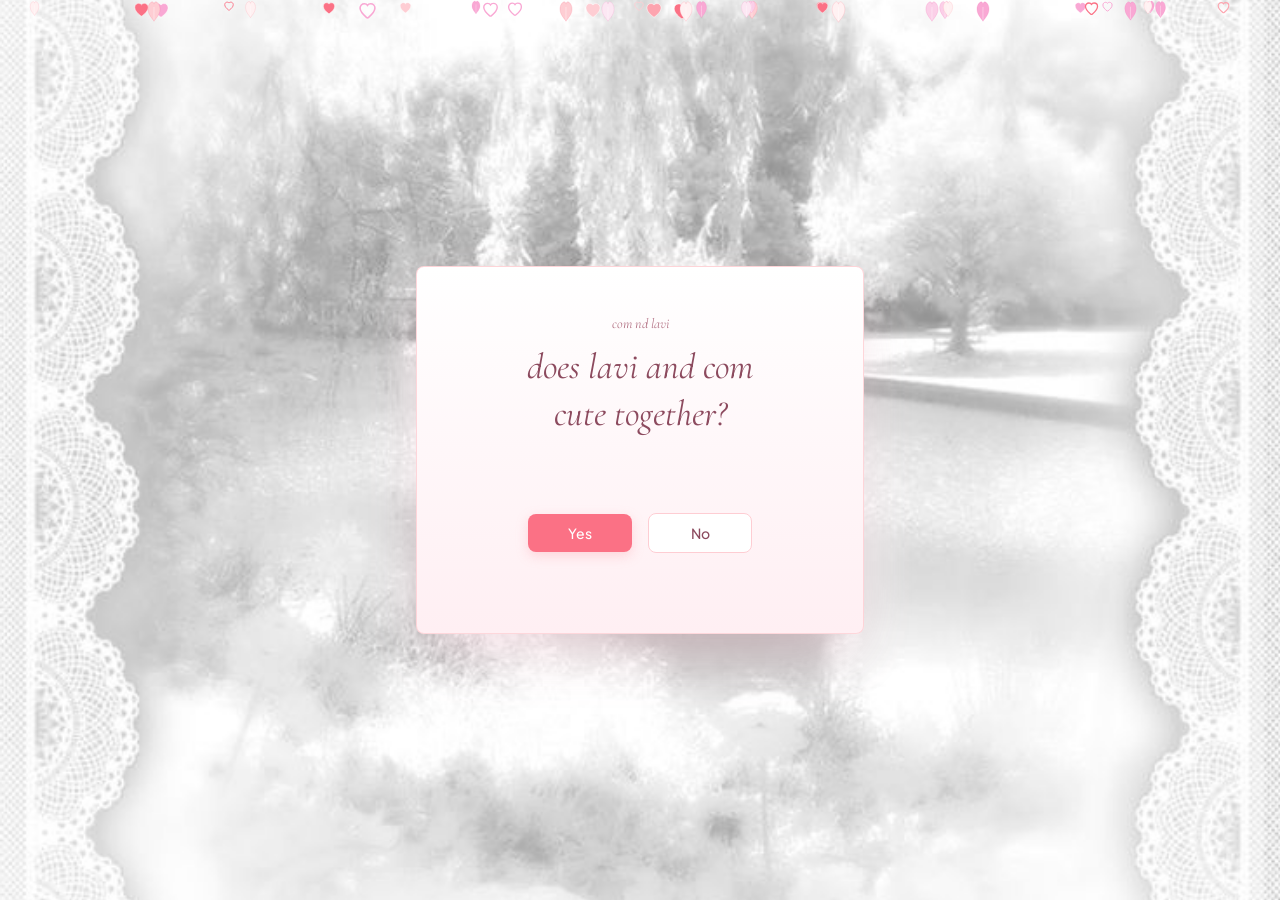
<file: static-export/index.html>
<!doctype html>
<html lang="en">
  <head>
    <meta charset="UTF-8" />
    <meta name="viewport" content="width=device-width, initial-scale=1.0" />
    <title>com nd lavi</title>
    <meta
      name="description"
      content="A personal couple space for com and lavi featuring interactive lanyard profile cards and background music."
    />
    <meta property="og:title" content="com nd lavi" />
    <meta
      property="og:description"
      content="A personal couple space for com and lavi featuring interactive lanyard profile cards and background music."
    />
    <meta property="og:type" content="website" />
    <meta name="twitter:card" content="summary_large_image" />
    <link rel="preconnect" href="https://fonts.googleapis.com" />
    <link rel="preconnect" href="https://fonts.gstatic.com" crossorigin />
    <link
      href="https://fonts.googleapis.com/css2?family=Cormorant+Garamond:ital,wght@0,400;0,500;0,600;1,400;1,500;1,600&family=JetBrains+Mono:wght@400;500&family=Plus+Jakarta+Sans:wght@400;500;600&display=swap"
      rel="stylesheet"
    />
    <link rel="stylesheet" href="./style.css" />
  </head>
  <body>
    <div class="app-shell">
      <audio id="bg-audio" src="./seasons.mp3" loop preload="auto"></audio>

      <div class="bg-layer" aria-hidden="true">
        <img
          id="bg-image"
          src="./bg.jpg"
          alt="Misty willow pond framed in white lace"
          referrerpolicy="no-referrer"
        />
      </div>

      <div id="floating-hearts" class="fx-layer fx-hearts" aria-hidden="true"></div>
      <div id="cherry-blossoms" class="fx-layer fx-petals" aria-hidden="true"></div>

      <!-- Entrance Gate -->
      <section id="entrance-gate" class="entrance-gate" aria-label="Welcome gate">
        <div class="gate-card fade-in-up">
          <p class="gate-kicker">com nd lavi</p>
          <h1 class="gate-title">does lavi and com cute together?</h1>
          <div class="gate-actions">
            <button id="yes-btn" type="button" class="btn-yes">Yes</button>
            <button id="no-btn" type="button" class="btn-no">No</button>
          </div>
        </div>
      </section>

      <!-- Main Site -->
      <main id="main-site" class="main-site hidden">
        <nav class="page-nav" aria-label="Page navigation">
          <button type="button" class="nav-tab is-active" data-page="colavi" aria-current="page">
            colavi
          </button>
          <button type="button" class="nav-tab" data-page="dc">dc</button>
          <button type="button" class="nav-tab" data-page="lavi">lavi</button>
        </nav>

        <header class="site-header">
          <h1 id="page-title" class="page-title">
            com <span class="title-accent">nd</span> lavi
          </h1>
          <p id="page-subtitle" class="page-subtitle">
            <span>our little corner</span>
            <span class="dot-sep" aria-hidden="true">·</span>
            <span>just you &amp; me</span>
          </p>

          <div class="audio-wrap">
            <div class="audio-bar">
              <button
                id="play-btn"
                type="button"
                class="audio-play-btn"
                aria-label="Play background music"
              ></button>

              <div class="audio-center">
                <div class="audio-meta">
                  <div class="audio-track">
                    <span class="track-name">seasons</span>
                    <span class="dot-sep" aria-hidden="true">·</span>
                    <span class="track-artist">wave to earth</span>
                  </div>
                  <div class="audio-right-meta">
                    <span id="eq-bars" class="eq-bars hidden" aria-hidden="true">
                      <span class="eq-bar eq-1"></span>
                      <span class="eq-bar eq-2"></span>
                      <span class="eq-bar eq-3"></span>
                    </span>
                    <span id="time-display" class="time-display">0:00 / 4:16</span>
                  </div>
                </div>

                <div class="seek-wrap">
                  <div class="seek-track">
                    <div id="seek-fill" class="seek-fill"></div>
                  </div>
                  <input
                    id="seek-input"
                    type="range"
                    min="0"
                    max="256"
                    step="0.5"
                    value="0"
                    aria-label="Seek music progress"
                    class="seek-input"
                  />
                </div>
              </div>

              <button
                id="mute-btn"
                type="button"
                class="audio-mute-btn"
                aria-label="Mute background music"
              ></button>
            </div>
          </div>
        </header>

        <!-- Page 1: colavi -->
        <div id="page-colavi" class="page-view">
          <section class="posters-section" aria-label="Couple profile posters">
            <div id="posters-container" class="cards-row cards-row--posters"></div>
          </section>

          <section class="letter-section" aria-label="Com's letter to Lavi">
            <button
              id="envelope-btn"
              type="button"
              class="envelope-btn"
              aria-expanded="false"
              aria-label="Open com's letter to lavi"
            >
              <svg viewBox="0 0 400 250" preserveAspectRatio="none" class="envelope-svg" aria-hidden="true">
                <path
                  d="M0 0 L200 135 L400 0"
                  fill="rgba(255, 255, 255, 0.72)"
                  stroke="rgba(244, 169, 184, 0.55)"
                  stroke-width="1.5"
                />
                <path
                  d="M0 250 L150 105 M400 250 L250 105"
                  fill="none"
                  stroke="rgba(244, 169, 184, 0.38)"
                  stroke-width="1.2"
                />
              </svg>
              <span class="envelope-seal">
                <svg width="18" height="18" viewBox="0 0 24 24" fill="white" aria-hidden="true">
                  <path
                    d="M12 20.5C12 20.5 4.5 15.2 4.5 9.6C4.5 7.1 6.4 5.2 8.8 5.2C10.3 5.2 11.4 6 12 7.1C12.6 6 13.7 5.2 15.2 5.2C17.6 5.2 19.5 7.1 19.5 9.6C19.5 15.2 12 20.5 12 20.5Z"
                  />
                </svg>
              </span>
              <span class="envelope-label">
                <span class="envelope-title">com's letter to lavi</span>
                <span class="envelope-sub">click to open</span>
              </span>
            </button>

            <article
              id="open-letter"
              role="button"
              tabindex="0"
              aria-expanded="true"
              aria-label="Close com's letter to lavi"
              class="letter-card hidden"
            >
              <div class="letter-top">
                <span class="letter-kicker">com's letter to lavi</span>
                <div class="letter-close-hint">
                  <span>click to close</span>
                  <svg width="16" height="16" viewBox="0 0 24 24" fill="none" class="letter-heart-icon" aria-hidden="true">
                    <path
                      d="M12 20.5C12 20.5 4.5 15.2 4.5 9.6C4.5 7.1 6.4 5.2 8.8 5.2C10.3 5.2 11.4 6 12 7.1C12.6 6 13.7 5.2 15.2 5.2C17.6 5.2 19.5 7.1 19.5 9.6C19.5 15.2 12 20.5 12 20.5Z"
                      stroke="currentColor"
                      stroke-width="1.5"
                      fill="rgba(251, 113, 133, 0.14)"
                    />
                  </svg>
                </div>
              </div>

              <div class="letter-body">
                <h3>Dear lavi,</h3>
                <div class="letter-paragraphs">
                  <p>
                    Thank you for being the softest and brightest part of my every day—for every laugh, every quiet moment, and the warmth you bring into my life just by being yourself.
                  </p>
                  <p>
                    No matter how the seasons change around us, I will always choose you in all the little moments, holding your hand through every ordinary afternoon and every dream waiting ahead of us.
                  </p>
                  <p>
                    I'm so grateful I get to call you mine, today and in every season to come.
                  </p>
                </div>
                <div class="letter-signoff">
                  <p class="signoff-small">always yours,</p>
                  <p class="signoff-name">com</p>
                </div>
              </div>
            </article>
          </section>
        </div>

        <!-- Page 2: dc -->
        <section id="page-dc" class="page-view dc-section hidden" aria-label="Discord profiles">
          <div id="discord-cards-container" class="cards-row cards-row--dc"></div>
        </section>

        <!-- Page 3: lavi -->
        <section id="page-lavi" class="page-view lavi-section hidden" aria-label="A letter for Lavi">
          <div class="lavi-banner">
            <h2>mahal ko ikaw babyy lavii so much :&gt;</h2>
          </div>

          <article class="lavi-letter">
            <div class="lavi-letter-top">
              <span>for my babyy lavii</span>
              <div class="lavi-icons">
                <svg width="20" height="16" viewBox="0 0 24 18" fill="none" aria-hidden="true">
                  <ellipse cx="6.5" cy="9" rx="5" ry="4.2" fill="#FDA4AF" stroke="#B06C80" stroke-width="1.2" />
                  <ellipse cx="17.5" cy="9" rx="5" ry="4.2" fill="#FDA4AF" stroke="#B06C80" stroke-width="1.2" />
                  <circle cx="12" cy="9" r="2.8" fill="#FB7185" stroke="#B06C80" stroke-width="1.2" />
                </svg>
                <svg width="16" height="16" viewBox="0 0 24 24" fill="none" class="lavi-heart" aria-hidden="true">
                  <path
                    d="M12 20.5C12 20.5 4.5 15.2 4.5 9.6C4.5 7.1 6.4 5.2 8.8 5.2C10.3 5.2 11.4 6 12 7.1C12.6 6 13.7 5.2 15.2 5.2C17.6 5.2 19.5 7.1 19.5 9.6C19.5 15.2 12 20.5 12 20.5Z"
                    stroke="currentColor"
                    stroke-width="1.5"
                    fill="rgba(251, 113, 133, 0.28)"
                  />
                </svg>
              </div>
            </div>

            <div class="letter-body">
              <h3>Hi babyy lavii,</h3>
              <div class="letter-paragraphs">
                <p>
                  Just wanted to remind you how deeply loved, appreciated, and special you are to me every single day. Everything feels lighter, sweeter, and calmer whenever I'm with you.
                </p>
                <p>
                  Thank you for being my comfort, my happiness, and my favorite person in the whole world. No matter how busy or tiring the day gets, coming back to you will always be my favorite part.
                </p>
                <p>
                  Mahal ko ikaw sobra, babyy. I'll always be right here cheering for you, taking care of you, and loving you in every season.
                </p>
              </div>

              <div class="lavi-signoff">
                <div>
                  <p class="signoff-small">forever &amp; always yours,</p>
                  <p class="signoff-name">com</p>
                </div>
                <span class="lavi-love-tag">i love you</span>
              </div>
            </div>
          </article>
        </section>
      </main>
    </div>

    <script src="./index.js" defer></script>
  </body>
</html>
</file>
<file: static-export/style.css>
:root {
  --font-serif: "Cormorant Garamond", Georgia, serif;
  --font-sans: "Plus Jakarta Sans", -apple-system, BlinkMacSystemFont, sans-serif;
  --font-mono: "JetBrains Mono", ui-monospace, SFMono-Regular, monospace;
}

*,
*::before,
*::after {
  box-sizing: border-box;
}

html {
  font-family: var(--font-sans);
  color: #8c4a5e;
  background-color: #fff7f9;
  -webkit-font-smoothing: antialiased;
  -moz-osx-font-smoothing: grayscale;
  cursor: url("data:image/svg+xml,%3Csvg xmlns='http://www.w3.org/2000/svg' width='32' height='32' viewBox='0 0 32 32'%3E%3Cpath d='M7 13 C5 9 4.5 4.5 5 3.5 C6.5 3.5 10.5 6.5 12.5 9.2 C14.5 8.8 17.5 8.8 19.5 9.2 C21.5 6.5 25.5 3.5 27 3.5 C27.5 4.5 27 9 25 13 C26.8 14.8 27.5 17 27.5 19.2 C27.5 24 22.3 27.5 16 27.5 C9.7 27.5 4.5 24 4.5 19.2 C4.5 17 5.2 14.8 7 13 Z' fill='%23FFFFFF' stroke='%238C4A5E' stroke-width='1.4' stroke-linejoin='round'/%3E%3Cellipse cx='19.8' cy='7.6' rx='2.6' ry='2.1' transform='rotate(-22 19.8 7.6)' fill='%23FB7185' stroke='%238C4A5E' stroke-width='1'/%3E%3Cellipse cx='25.2' cy='9.8' rx='2.6' ry='2.1' transform='rotate(-22 25.2 9.8)' fill='%23FB7185' stroke='%238C4A5E' stroke-width='1'/%3E%3Ccircle cx='22.5' cy='8.7' r='1.5' fill='%23F43F5E' stroke='%238C4A5E' stroke-width='1'/%3E%3Cellipse cx='11.2' cy='18.2' rx='1.15' ry='1.6' fill='%235C2D3D'/%3E%3Cellipse cx='20.8' cy='18.2' rx='1.15' ry='1.6' fill='%235C2D3D'/%3E%3Cellipse cx='16' cy='20.4' rx='1.6' ry='1.1' fill='%23FBBF24' stroke='%238C4A5E' stroke-width='0.7'/%3E%3Cpath d='M2 16.5 L6.5 17.5 M1.5 19.5 L6.2 19.5 M2.5 22.5 L6.8 21.5 M30 16.5 L25.5 17.5 M30.5 19.5 L25.8 19.5 M29.5 22.5 L25.2 21.5' stroke='%238C4A5E' stroke-width='1.15' stroke-linecap='round'/%3E%3C/svg%3E") 5 4, auto;
}

body {
  margin: 0;
  background-color: transparent;
  cursor: inherit;
}

button,
a,
[role="button"],
input[type="range"],
label {
  font-family: inherit;
  cursor: url("data:image/svg+xml,%3Csvg xmlns='http://www.w3.org/2000/svg' width='32' height='32' viewBox='0 0 32 32'%3E%3Cpath d='M7 13 C5 9 4.5 4.5 5 3.5 C6.5 3.5 10.5 6.5 12.5 9.2 C14.5 8.8 17.5 8.8 19.5 9.2 C21.5 6.5 25.5 3.5 27 3.5 C27.5 4.5 27 9 25 13 C26.8 14.8 27.5 17 27.5 19.2 C27.5 24 22.3 27.5 16 27.5 C9.7 27.5 4.5 24 4.5 19.2 C4.5 17 5.2 14.8 7 13 Z' fill='%23FFF5F7' stroke='%238C4A5E' stroke-width='1.4' stroke-linejoin='round'/%3E%3Cellipse cx='9' cy='21' rx='2' ry='1.2' fill='%23FDA4AF' opacity='0.8'/%3E%3Cellipse cx='23' cy='21' rx='2' ry='1.2' fill='%23FDA4AF' opacity='0.8'/%3E%3Cellipse cx='19.8' cy='7.6' rx='2.7' ry='2.2' transform='rotate(-22 19.8 7.6)' fill='%23F43F5E' stroke='%238C4A5E' stroke-width='1'/%3E%3Cellipse cx='25.2' cy='9.8' rx='2.7' ry='2.2' transform='rotate(-22 25.2 9.8)' fill='%23F43F5E' stroke='%238C4A5E' stroke-width='1'/%3E%3Ccircle cx='22.5' cy='8.7' r='1.6' fill='%23FB7185' stroke='%238C4A5E' stroke-width='1'/%3E%3Cellipse cx='11.2' cy='18.2' rx='1.15' ry='1.6' fill='%235C2D3D'/%3E%3Cellipse cx='20.8' cy='18.2' rx='1.15' ry='1.6' fill='%235C2D3D'/%3E%3Cellipse cx='16' cy='20.4' rx='1.6' ry='1.1' fill='%23FBBF24' stroke='%238C4A5E' stroke-width='0.7'/%3E%3Cpath d='M2 16.5 L6.5 17.5 M1.5 19.5 L6.2 19.5 M2.5 22.5 L6.8 21.5 M30 16.5 L25.5 17.5 M30.5 19.5 L25.8 19.5 M29.5 22.5 L25.2 21.5' stroke='%238C4A5E' stroke-width='1.15' stroke-linecap='round'/%3E%3C/svg%3E") 5 4, pointer !important;
}

button *,
a *,
[role="button"] * {
  cursor: inherit !important;
}

.hidden {
  display: none !important;
}

.app-shell {
  position: relative;
  min-height: 100vh;
  width: 100%;
  overflow-x: hidden;
  display: flex;
  flex-direction: column;
  justify-content: space-between;
}

.bg-layer {
  position: fixed;
  inset: 0;
  z-index: 0;
  pointer-events: none;
  overflow: hidden;
}

.bg-layer img {
  width: 100%;
  height: 100%;
  object-fit: cover;
  object-position: center;
  display: block;
}

.fx-layer {
  position: fixed;
  inset: 0;
  pointer-events: none;
  overflow: hidden;
  user-select: none;
}

.fx-hearts {
  z-index: 1;
}

.fx-petals {
  z-index: 2;
}

/* Entrance Gate */
.entrance-gate {
  position: relative;
  z-index: 10;
  min-height: 100vh;
  width: 100%;
  display: flex;
  align-items: center;
  justify-content: center;
  padding: 40px 20px;
  overflow: hidden;
}

.gate-card {
  width: 100%;
  max-width: 28rem;
  background: linear-gradient(to bottom, #ffffff, #fff7f9, #ffeff3);
  border: 1px solid rgba(254, 205, 211, 0.8);
  border-radius: 8px;
  box-shadow: 0 26px 56px -16px rgba(205, 120, 142, 0.28);
  padding: 40px 28px;
  text-align: center;
}

.gate-kicker {
  margin: 0 0 12px;
  font-family: var(--font-serif);
  font-style: italic;
  font-size: 0.875rem;
  color: #b47486;
}

.gate-title {
  margin: 0;
  font-family: var(--font-serif);
  font-style: italic;
  font-weight: 400;
  font-size: 1.875rem;
  line-height: 1.3;
  color: #8c4a5e;
  text-wrap: balance;
}

.gate-actions {
  margin-top: 44px;
  min-height: 104px;
  display: flex;
  align-items: center;
  justify-content: center;
  gap: 16px;
}

.btn-yes,
.btn-no {
  min-width: 104px;
  padding: 10px 28px;
  border-radius: 8px;
  font-size: 0.875rem;
  font-weight: 500;
  transition: transform 0.28s cubic-bezier(0.16, 1, 0.3, 1), background-color 0.2s ease, opacity 0.25s ease;
}

.btn-yes {
  position: relative;
  z-index: 20;
  border: none;
  background-color: #fb7185;
  color: #ffffff;
  box-shadow: 0 4px 12px rgba(254, 205, 211, 0.8);
}

.btn-yes:hover {
  background-color: #f43f5e;
}

.btn-no {
  position: relative;
  z-index: 30;
  background-color: #ffffff;
  color: #8c4a5e;
  border: 1px solid #fecdd3;
}

.btn-no:hover {
  background-color: #fff1f2;
}

/* Main Site */
.main-site {
  position: relative;
  z-index: 10;
  width: 100%;
  max-width: 72rem;
  margin: 0 auto;
  padding: 32px 20px 80px;
  flex: 1;
  display: flex;
  flex-direction: column;
  align-items: center;
}

.page-nav {
  margin-bottom: 28px;
  display: inline-flex;
  align-items: center;
  gap: 4px;
  padding: 4px;
  border-radius: 12px;
  background: rgba(255, 255, 255, 0.88);
  backdrop-filter: blur(12px);
  border: 1px solid rgba(254, 205, 211, 0.8);
  box-shadow: 0 8px 24px -12px rgba(219, 122, 148, 0.28);
}

.nav-tab {
  border: none;
  background: transparent;
  padding: 8px 20px;
  border-radius: 8px;
  font-size: 0.75rem;
  font-weight: 500;
  letter-spacing: 0.025em;
  color: #8c4a5e;
  white-space: nowrap;
  flex-shrink: 0;
  transition: background-color 0.2s ease, color 0.2s ease;
}

.nav-tab:hover {
  background: #fff1f2;
}

.nav-tab.is-active {
  background: #fb7185;
  color: #ffffff;
  box-shadow: 0 2px 6px rgba(254, 205, 211, 0.9);
}

.site-header {
  width: 100%;
  max-width: 42rem;
  margin: 0 auto;
  text-align: center;
}

.page-title {
  margin: 0;
  font-family: var(--font-serif);
  font-size: 3rem;
  font-weight: 400;
  letter-spacing: -0.025em;
  line-height: 1;
  color: #8c4a5e;
  text-wrap: balance;
  filter: drop-shadow(0 2px 12px rgba(255, 255, 255, 0.95));
}

.title-accent {
  font-style: italic;
  font-weight: 400;
  color: #b86e82;
}

.page-subtitle {
  margin: 12px 0 0;
  font-size: 0.75rem;
  letter-spacing: 0.025em;
  color: #9e5466;
  filter: drop-shadow(0 1px 6px rgba(255, 255, 255, 0.95));
}

.dot-sep {
  margin: 0 8px;
  color: #fda4af;
}

/* Audio Player Bar */
.audio-wrap {
  margin-top: 24px;
  width: 100%;
  max-width: 28rem;
  margin-left: auto;
  margin-right: auto;
}

.audio-bar {
  display: flex;
  align-items: center;
  gap: 12px;
  padding: 10px 14px;
  border-radius: 12px;
  background: rgba(255, 255, 255, 0.9);
  backdrop-filter: blur(12px);
  border: 1px solid rgba(254, 205, 211, 0.8);
  box-shadow: 0 10px 28px -12px rgba(219, 122, 148, 0.28);
}

.audio-play-btn {
  width: 40px;
  height: 40px;
  border: none;
  border-radius: 8px;
  background: #fb7185;
  color: #ffffff;
  display: flex;
  align-items: center;
  justify-content: center;
  flex-shrink: 0;
  box-shadow: 0 2px 6px rgba(254, 205, 211, 0.9);
  transition: background-color 0.2s ease, transform 0.15s ease;
}

.audio-play-btn:hover {
  background: #f43f5e;
}

.audio-play-btn:active {
  transform: scale(0.95);
}

.audio-center {
  flex: 1;
  min-width: 0;
}

.audio-meta {
  display: flex;
  align-items: center;
  justify-content: space-between;
  gap: 8px;
  margin-bottom: 6px;
}

.audio-track {
  display: flex;
  align-items: center;
  min-width: 0;
}

.track-name {
  font-size: 0.75rem;
  font-weight: 500;
  color: #8c4a5e;
  white-space: nowrap;
  overflow: hidden;
  text-overflow: ellipsis;
}

.track-artist {
  font-size: 0.75rem;
  color: #b47486;
  white-space: nowrap;
  overflow: hidden;
  text-overflow: ellipsis;
}

.audio-right-meta {
  display: flex;
  align-items: center;
  gap: 8px;
  flex-shrink: 0;
}

.eq-bars {
  display: flex;
  align-items: flex-end;
  gap: 2px;
  height: 12px;
}

.eq-bar {
  width: 2px;
  border-radius: 9999px;
  background: #fb7185;
}

.eq-1 {
  height: 8px;
  animation: eq-pulse 0.9s ease-in-out infinite;
}

.eq-2 {
  height: 12px;
  animation: eq-pulse 0.65s ease-in-out infinite;
}

.eq-3 {
  height: 6px;
  animation: eq-pulse 1.1s ease-in-out infinite;
}

@keyframes eq-pulse {
  0%,
  100% {
    opacity: 1;
  }
  50% {
    opacity: 0.4;
  }
}

.time-display {
  font-family: var(--font-mono);
  font-variant-numeric: tabular-nums;
  font-size: 11px;
  color: #b47486;
}

.seek-wrap {
  position: relative;
  display: flex;
  align-items: center;
  height: 12px;
}

.seek-track {
  width: 100%;
  height: 4px;
  border-radius: 9999px;
  background: #ffe4e6;
  overflow: hidden;
}

.seek-fill {
  height: 100%;
  width: 0%;
  background: #fb7185;
  transition: width 0.15s linear;
}

.seek-input {
  position: absolute;
  inset: 0;
  width: 100%;
  height: 100%;
  margin: 0;
  opacity: 0;
}

.audio-mute-btn {
  width: 40px;
  height: 40px;
  border: none;
  border-radius: 8px;
  background: transparent;
  color: #b47486;
  display: flex;
  align-items: center;
  justify-content: center;
  flex-shrink: 0;
  transition: background-color 0.2s ease, color 0.2s ease;
}

.audio-mute-btn:hover {
  color: #8c4a5e;
  background: #fff1f2;
}

/* Shared Pages & Card Rows */
.page-view {
  width: 100%;
  display: flex;
  flex-direction: column;
  align-items: center;
  animation: fade-in-up 0.4s cubic-bezier(0.16, 1, 0.3, 1);
}

.posters-section,
.dc-section {
  width: 100%;
  max-width: 56rem;
  margin: 40px auto 0;
  display: flex;
  flex-direction: column;
  align-items: center;
}

.dc-section {
  padding-bottom: 48px;
}

.cards-row {
  width: 100%;
  display: flex;
  flex-direction: column;
  align-items: center;
  justify-content: center;
  gap: 40px;
}

/* Poster Cards */
.poster-card {
  position: relative;
  width: 296px;
  height: 464px;
  background: linear-gradient(to bottom, #ffffff, #fff7f9, #ffeff3);
  border: 1px solid rgba(254, 205, 211, 0.8);
  border-radius: 4px;
  box-shadow: 0 24px 50px -14px rgba(205, 120, 142, 0.26);
  display: flex;
  flex-direction: column;
  padding: 16px;
  user-select: none;
  transition: transform 0.22s cubic-bezier(0.16, 1, 0.3, 1);
}

.poster-card--left {
  transform: rotate(-3deg);
}

.poster-card--left:hover {
  transform: translateY(-6px) rotate(-1.5deg);
}

.poster-card--right {
  transform: rotate(3deg);
}

.poster-card--right:hover {
  transform: translateY(-6px) rotate(1.5deg);
}

.poster-top {
  display: flex;
  align-items: center;
  justify-content: space-between;
  font-family: var(--font-serif);
  font-style: italic;
  font-size: 11px;
  color: #b47486;
  margin-bottom: 12px;
}

.poster-status {
  display: flex;
  align-items: center;
  gap: 6px;
  font-style: normal;
  font-family: var(--font-sans);
  font-size: 11px;
  color: #b47486;
}

.status-dot {
  width: 8px;
  height: 8px;
  border-radius: 9999px;
  display: inline-block;
}

.dot-online {
  background-color: #34d399;
}

.dot-idle {
  background-color: #fcd34d;
}

.dot-dnd {
  background-color: #fb7185;
}

.dot-offline {
  background-color: #fecdd3;
}

.poster-frame {
  position: relative;
  flex: 1;
  width: 100%;
  overflow: hidden;
  border: 1px solid rgba(254, 205, 211, 0.7);
  background: rgba(255, 241, 242, 0.4);
  padding: 0;
  text-align: left;
}

.poster-frame img {
  width: 100%;
  height: 100%;
  object-fit: cover;
  object-position: center;
  display: block;
}

.poster-fallback {
  width: 100%;
  height: 100%;
  background: linear-gradient(to bottom, #ffffff, rgba(255, 241, 242, 0.8), rgba(252, 231, 243, 0.5));
  display: flex;
  flex-direction: column;
  align-items: center;
  justify-content: center;
  color: #fda4af;
  padding: 0 24px;
  text-align: center;
}

.poster-fallback-name {
  font-family: var(--font-serif);
  font-style: italic;
  font-size: 1.25rem;
  color: #b47486;
  margin-top: 10px;
}

.poster-upload-overlay {
  pointer-events: none;
  position: absolute;
  inset: 0;
  display: flex;
  align-items: flex-end;
  justify-content: flex-end;
  padding: 12px;
  transition: background-color 0.2s ease;
}

.poster-frame:hover .poster-upload-overlay {
  background-color: rgba(136, 19, 55, 0.08);
}

.poster-upload-badge {
  display: inline-flex;
  align-items: center;
  gap: 6px;
  padding: 6px 10px;
  border-radius: 2px;
  background: rgba(255, 255, 255, 0.95);
  color: #8c4a5e;
  border: 1px solid rgba(254, 205, 211, 0.7);
  font-size: 11px;
  font-weight: 500;
  box-shadow: 0 1px 4px rgba(0, 0, 0, 0.06);
  opacity: 0;
  transition: opacity 0.2s ease;
}

.poster-frame:hover .poster-upload-badge {
  opacity: 1;
}

.poster-footer {
  padding: 14px 0 2px;
  text-align: center;
}

.poster-name {
  margin: 0;
  font-family: var(--font-serif);
  font-style: italic;
  font-weight: 400;
  font-size: 2.25rem;
  letter-spacing: -0.025em;
  line-height: 1;
  color: #8c4a5e;
}

.poster-handle {
  margin: 6px 0 0;
  font-size: 0.75rem;
  color: #b47486;
  white-space: nowrap;
  overflow: hidden;
  text-overflow: ellipsis;
}

.poster-caption {
  margin: 6px 0 0;
  font-family: var(--font-serif);
  font-style: italic;
  font-size: 0.875rem;
  letter-spacing: 0.025em;
  color: #9e5466;
}

.poster-presence-wrap {
  margin-top: 10px;
  padding-top: 8px;
  border-top: 1px solid rgba(254, 205, 211, 0.6);
  min-height: 26px;
  display: flex;
  align-items: center;
  justify-content: center;
}

.poster-presence {
  margin: 0;
  font-size: 11px;
  color: #b47486;
  max-width: 100%;
  white-space: nowrap;
  overflow: hidden;
  text-overflow: ellipsis;
}

/* Love Letter Section */
.letter-section {
  width: 100%;
  max-width: 42rem;
  margin: 80px auto 40px;
  display: flex;
  justify-content: center;
}

.envelope-btn {
  position: relative;
  width: 100%;
  max-width: 28rem;
  aspect-ratio: 16 / 10;
  background: linear-gradient(to bottom, #ffffff, #fff7f9, #ffeaf0);
  border: 1px solid rgba(254, 205, 211, 0.9);
  border-radius: 6px;
  box-shadow: 0 24px 52px -16px rgba(205, 120, 142, 0.26);
  overflow: hidden;
  display: flex;
  flex-direction: column;
  align-items: center;
  justify-content: center;
  padding: 24px;
  text-align: center;
  transition: transform 0.25s cubic-bezier(0.16, 1, 0.3, 1);
}

.envelope-btn:hover {
  transform: translateY(-4px);
}

.envelope-svg {
  position: absolute;
  inset: 0;
  width: 100%;
  height: 100%;
  pointer-events: none;
}

.envelope-seal {
  position: relative;
  z-index: 10;
  width: 44px;
  height: 44px;
  border-radius: 9999px;
  background: #fb7185;
  border: 2px solid #ffffff;
  box-shadow: 0 4px 12px rgba(254, 205, 211, 0.8);
  display: flex;
  align-items: center;
  justify-content: center;
  margin-bottom: 16px;
}

.envelope-label {
  position: relative;
  z-index: 10;
  margin-top: 4px;
  display: block;
}

.envelope-title {
  display: block;
  font-family: var(--font-serif);
  font-style: italic;
  font-size: 1.5rem;
  color: #8c4a5e;
}

.envelope-sub {
  display: block;
  margin-top: 4px;
  font-size: 0.75rem;
  color: #b47486;
}

.letter-card {
  position: relative;
  width: 100%;
  background: linear-gradient(to bottom, #ffffff, #fff7f9, #ffeff3);
  border: 1px solid rgba(254, 205, 211, 0.8);
  border-radius: 6px;
  box-shadow: 0 24px 54px -16px rgba(205, 120, 142, 0.22);
  padding: 32px 28px;
  text-align: left;
  animation: fade-in-up 0.35s cubic-bezier(0.16, 1, 0.3, 1);
}

.letter-top {
  display: flex;
  align-items: center;
  justify-content: space-between;
  gap: 16px;
  padding-bottom: 16px;
  border-bottom: 1px solid rgba(254, 205, 211, 0.6);
}

.letter-kicker {
  font-family: var(--font-serif);
  font-style: italic;
  font-size: 0.875rem;
  color: #b47486;
}

.letter-close-hint {
  display: flex;
  align-items: center;
  gap: 10px;
  flex-shrink: 0;
  font-size: 11px;
  color: #b47486;
}

.letter-heart-icon {
  color: #fda4af;
}

.letter-body {
  margin-top: 28px;
}

.letter-body h3 {
  margin: 0 0 20px;
  font-family: var(--font-serif);
  font-style: italic;
  font-weight: 400;
  font-size: 1.5rem;
  color: #8c4a5e;
}

.letter-paragraphs {
  display: flex;
  flex-direction: column;
  gap: 16px;
  font-family: var(--font-serif);
  font-size: 1.125rem;
  line-height: 1.625;
  color: rgba(140, 74, 94, 0.95);
}

.letter-paragraphs p {
  margin: 0;
}

.letter-signoff {
  margin-top: 32px;
  padding-top: 20px;
  border-top: 1px solid rgba(254, 205, 211, 0.5);
}

.signoff-small {
  margin: 0;
  font-family: var(--font-serif);
  font-style: italic;
  font-size: 1rem;
  color: #b47486;
}

.signoff-name {
  margin: 2px 0 0;
  font-family: var(--font-serif);
  font-style: italic;
  font-size: 1.5rem;
  color: #8c4a5e;
}

/* Discord Profile Page */
.dc-card {
  width: 310px;
  height: 472px;
  background: linear-gradient(to bottom, #ffffff, #fff7f9, #ffeff3);
  border: 1px solid rgba(254, 205, 211, 0.8);
  border-radius: 8px;
  box-shadow: 0 24px 50px -14px rgba(205, 120, 142, 0.26);
  overflow: hidden;
  text-align: left;
  display: flex;
  flex-direction: column;
  transition: transform 0.22s cubic-bezier(0.16, 1, 0.3, 1);
}

.dc-card--left {
  transform: rotate(-2.2deg);
}

.dc-card--left:hover {
  transform: translateY(-5px) rotate(-1deg);
}

.dc-card--right {
  transform: rotate(2.2deg);
}

.dc-card--right:hover {
  transform: translateY(-5px) rotate(1deg);
}

.dc-banner {
  position: relative;
  height: 128px;
  flex-shrink: 0;
  background: linear-gradient(to right, rgba(255, 228, 230, 0.9), #fff3f6, rgba(252, 231, 243, 0.9));
  border-bottom: 1px solid rgba(254, 205, 211, 0.6);
  overflow: hidden;
}

.dc-banner-art {
  position: absolute;
  inset: 0;
  display: flex;
  align-items: flex-end;
  justify-content: flex-end;
  padding: 28px 12px 8px 96px;
  pointer-events: none;
}

.dc-banner-art img {
  width: 100%;
  height: 100%;
  object-fit: contain;
  object-position: right bottom;
  image-rendering: pixelated;
}

.dc-status-pill {
  position: absolute;
  top: 10px;
  right: 12px;
  z-index: 10;
  display: flex;
  align-items: center;
  gap: 6px;
  font-size: 11px;
  font-weight: 500;
  color: #8c4a5e;
  background: rgba(255, 255, 255, 0.85);
  backdrop-filter: blur(4px);
  padding: 4px 10px;
  border-radius: 6px;
  border: 1px solid rgba(254, 205, 211, 0.7);
}

.dc-content {
  padding: 0 20px 20px;
  flex: 1;
  display: flex;
  flex-direction: column;
  min-height: 0;
}

.dc-avatar-row {
  position: relative;
  margin-top: -44px;
  margin-bottom: 12px;
  display: flex;
  align-items: flex-end;
  justify-content: space-between;
  flex-shrink: 0;
}

.dc-avatar-wrap {
  position: relative;
  width: 80px;
  height: 80px;
  border-radius: 9999px;
  padding: 4px;
  background: #ffffff;
  border: 1px solid rgba(254, 205, 211, 0.8);
  box-shadow: 0 1px 3px rgba(0, 0, 0, 0.06);
}

.dc-avatar-img {
  width: 100%;
  height: 100%;
  border-radius: 9999px;
  object-fit: cover;
  display: block;
}

.dc-avatar-fallback {
  width: 100%;
  height: 100%;
  border-radius: 9999px;
  background: #fff1f2;
  display: flex;
  align-items: center;
  justify-content: center;
  font-family: var(--font-serif);
  font-style: italic;
  font-size: 1.25rem;
  color: #8c4a5e;
}

.hk-deco {
  pointer-events: none;
  position: absolute;
  inset: -14px;
  width: calc(100% + 28px);
  height: calc(100% + 28px);
  z-index: 10;
  filter: drop-shadow(0 2px 6px rgba(244, 114, 182, 0.28));
}

.dc-avatar-dot {
  position: absolute;
  bottom: 2px;
  right: 2px;
  z-index: 20;
  width: 16px;
  height: 16px;
  border-radius: 9999px;
  border: 2px solid #ffffff;
}

.dc-platforms {
  display: flex;
  align-items: center;
  gap: 8px;
  padding-bottom: 4px;
  color: #b47486;
}

.dc-identity {
  flex-shrink: 0;
}

.dc-name-line {
  display: flex;
  align-items: baseline;
  gap: 8px;
  flex-wrap: wrap;
}

.dc-display-name {
  margin: 0;
  font-family: var(--font-serif);
  font-style: italic;
  font-weight: 400;
  font-size: 1.875rem;
  line-height: 1;
  color: #8c4a5e;
}

.dc-nickname {
  font-size: 0.75rem;
  color: #b47486;
}

.dc-username {
  margin: 4px 0 0;
  font-size: 0.75rem;
  font-weight: 500;
  color: #9e5466;
}

.dc-scroll {
  flex: 1;
  min-height: 0;
  overflow-y: auto;
  padding-right: 2px;
}

.dc-custom-status {
  margin-top: 14px;
  padding-top: 12px;
  border-top: 1px solid rgba(254, 205, 211, 0.6);
}

.dc-label-muted {
  margin: 0 0 2px;
  font-size: 0.75rem;
  color: #b47486;
}

.dc-quote {
  margin: 0;
  font-family: var(--font-serif);
  font-style: italic;
  font-size: 1rem;
  color: #8c4a5e;
  white-space: nowrap;
  overflow: hidden;
  text-overflow: ellipsis;
}

.dc-activity-box {
  margin-top: 12px;
  padding: 12px;
  border-radius: 6px;
  background: rgba(255, 255, 255, 0.85);
  border: 1px solid rgba(254, 205, 211, 0.7);
  display: flex;
  align-items: center;
  gap: 12px;
}

.dc-album-art {
  width: 40px;
  height: 40px;
  border-radius: 2px;
  object-fit: cover;
  flex-shrink: 0;
  border: 1px solid #ffe4e6;
}

.dc-act-icon {
  width: 36px;
  height: 36px;
  border-radius: 6px;
  background: #fff1f2;
  border: 1px solid rgba(254, 205, 211, 0.6);
  display: flex;
  align-items: center;
  justify-content: center;
  color: #fb7185;
  flex-shrink: 0;
}

.dc-act-text {
  min-width: 0;
  flex: 1;
}

.dc-spotify-tag {
  margin: 0;
  font-size: 11px;
  font-weight: 500;
  color: #fb7185;
}

.dc-act-tag {
  margin: 0;
  font-size: 11px;
  font-weight: 500;
  color: #b47486;
}

.dc-act-title {
  margin: 0;
  font-size: 0.75rem;
  font-weight: 500;
  color: #8c4a5e;
  white-space: nowrap;
  overflow: hidden;
  text-overflow: ellipsis;
}

.dc-act-sub {
  margin: 0;
  font-size: 11px;
  color: #b47486;
  white-space: nowrap;
  overflow: hidden;
  text-overflow: ellipsis;
}

.dc-footer {
  margin-top: auto;
  padding-top: 12px;
  border-top: 1px solid rgba(254, 205, 211, 0.6);
  display: flex;
  align-items: center;
  justify-content: space-between;
  gap: 8px;
  font-size: 11px;
  color: #b47486;
  flex-shrink: 0;
}

.dc-bio {
  font-family: var(--font-serif);
  font-style: italic;
  font-size: 0.875rem;
  color: #9e5466;
}

.dc-userid {
  font-family: var(--font-mono);
  font-variant-numeric: tabular-nums;
  font-size: 10px;
  opacity: 0.8;
}

/* Lavi Page */
.lavi-section {
  width: 100%;
  max-width: 42rem;
  margin: 40px auto 0;
  padding-bottom: 48px;
  display: flex;
  flex-direction: column;
  align-items: center;
  gap: 32px;
}

.lavi-banner {
  width: 100%;
  text-align: center;
  padding: 24px 16px;
  border-radius: 8px;
  background: linear-gradient(to bottom, rgba(255, 255, 255, 0.9), rgba(255, 245, 248, 0.92), rgba(255, 233, 240, 0.9));
  backdrop-filter: blur(12px);
  border: 1px solid rgba(254, 205, 211, 0.8);
  box-shadow: 0 20px 48px -16px rgba(219, 122, 148, 0.24);
}

.lavi-banner h2 {
  margin: 0;
  font-family: var(--font-serif);
  font-style: italic;
  font-weight: 400;
  font-size: 2.25rem;
  line-height: 1.25;
  color: #8c4a5e;
  text-wrap: balance;
}

.lavi-letter {
  position: relative;
  width: 100%;
  background: linear-gradient(to bottom, #fff6f9, #ffecf2, #ffe2ec);
  border: 1px solid rgba(254, 205, 211, 0.9);
  border-radius: 8px;
  box-shadow: 0 24px 56px -16px rgba(205, 120, 142, 0.26);
  padding: 32px 28px;
  text-align: left;
}

.lavi-letter-top {
  display: flex;
  align-items: center;
  justify-content: space-between;
  gap: 16px;
  padding-bottom: 16px;
  border-bottom: 1px solid rgba(254, 205, 211, 0.7);
  font-family: var(--font-serif);
  font-style: italic;
  font-size: 0.875rem;
  color: #b06c80;
}

.lavi-icons {
  display: flex;
  align-items: center;
  gap: 8px;
  flex-shrink: 0;
}

.lavi-heart {
  color: #fb7185;
}

.lavi-signoff {
  margin-top: 32px;
  padding-top: 20px;
  border-top: 1px solid rgba(254, 205, 211, 0.7);
  display: flex;
  align-items: flex-end;
  justify-content: space-between;
  gap: 16px;
}

.lavi-love-tag {
  font-family: var(--font-serif);
  font-style: italic;
  font-size: 0.875rem;
  color: #fb7185;
}

/* Animations */
@keyframes fade-in-up {
  from {
    opacity: 0;
    transform: translateY(14px);
  }
  to {
    opacity: 1;
    transform: translateY(0);
  }
}

.fade-in-up {
  animation: fade-in-up 0.55s cubic-bezier(0.16, 1, 0.3, 1);
}

@keyframes floating-heart-rise {
  0% {
    transform: translate3d(0, 106vh, 0) rotate(var(--heart-rot-start, -8deg)) scale(0.72);
    opacity: 0;
  }
  12% {
    opacity: var(--heart-opacity, 0.35);
  }
  50% {
    transform: translate3d(var(--heart-sway, 18px), 48vh, 0) rotate(0deg) scale(1);
    opacity: var(--heart-opacity, 0.35);
  }
  88% {
    opacity: calc(var(--heart-opacity, 0.35) * 0.75);
  }
  100% {
    transform: translate3d(calc(var(--heart-sway, 18px) * -0.5), -10vh, 0) rotate(var(--heart-rot-end, 10deg)) scale(0.84);
    opacity: 0;
  }
}

.floating-heart-item {
  display: block;
  position: absolute;
  top: 0;
  will-change: transform, opacity;
  animation-name: floating-heart-rise;
  animation-timing-function: linear;
  animation-iteration-count: infinite;
}

@keyframes sakura-petal-fall {
  0% {
    transform: translate3d(0, -10vh, 0) rotate(var(--petal-rot-start, 0deg)) scaleX(1);
    opacity: 0;
  }
  10% {
    opacity: var(--petal-opacity, 0.58);
  }
  35% {
    transform: translate3d(calc(var(--petal-drift, 40px) * 0.45), 30vh, 0) rotate(calc(var(--petal-rot-start, 0deg) + 95deg)) scaleX(0.74);
  }
  70% {
    transform: translate3d(calc(var(--petal-drift, 40px) * -0.2), 70vh, 0) rotate(calc(var(--petal-rot-start, 0deg) + 190deg)) scaleX(0.95);
    opacity: var(--petal-opacity, 0.58);
  }
  92% {
    opacity: calc(var(--petal-opacity, 0.58) * 0.65);
  }
  100% {
    transform: translate3d(var(--petal-drift, 40px), 108vh, 0) rotate(var(--petal-rot-end, 260deg)) scaleX(0.8);
    opacity: 0;
  }
}

.sakura-petal-item {
  display: block;
  position: absolute;
  top: 0;
  will-change: transform, opacity;
  animation-name: sakura-petal-fall;
  animation-timing-function: linear;
  animation-iteration-count: infinite;
}

/* Responsive Breakpoints */
@media (min-width: 640px) {
  .gate-card {
    padding: 48px 40px;
  }
  .gate-title {
    font-size: 2.25rem;
  }
  .main-site {
    padding: 48px 32px 80px;
  }
  .page-title {
    font-size: 4.5rem;
  }
  .page-subtitle {
    font-size: 0.875rem;
  }
  .posters-section,
  .dc-section,
  .lavi-section {
    margin-top: 56px;
  }
  .poster-card {
    width: 324px;
    height: 490px;
    padding: 20px;
  }
  .dc-card {
    width: 348px;
  }
  .letter-section {
    margin-top: 112px;
  }
  .letter-card,
  .lavi-letter {
    padding: 44px 48px;
  }
  .letter-body h3 {
    font-size: 1.875rem;
  }
  .letter-paragraphs {
    font-size: 19px;
  }
  .lavi-banner h2 {
    font-size: 3rem;
  }
}

@media (min-width: 768px) {
  .cards-row {
    flex-direction: row;
    gap: 56px;
  }
  .lavi-banner h2 {
    font-size: 3.75rem;
  }
}

@media (min-width: 1024px) {
  .cards-row {
    gap: 80px;
  }
}

@media (prefers-reduced-motion: reduce) {
  .floating-heart-item,
  .sakura-petal-item {
    display: none;
  }
  *,
  *::before,
  *::after {
    animation-duration: 0.01ms !important;
    animation-iteration-count: 1 !important;
    transition-duration: 0.01ms !important;
  }
}
</file>
